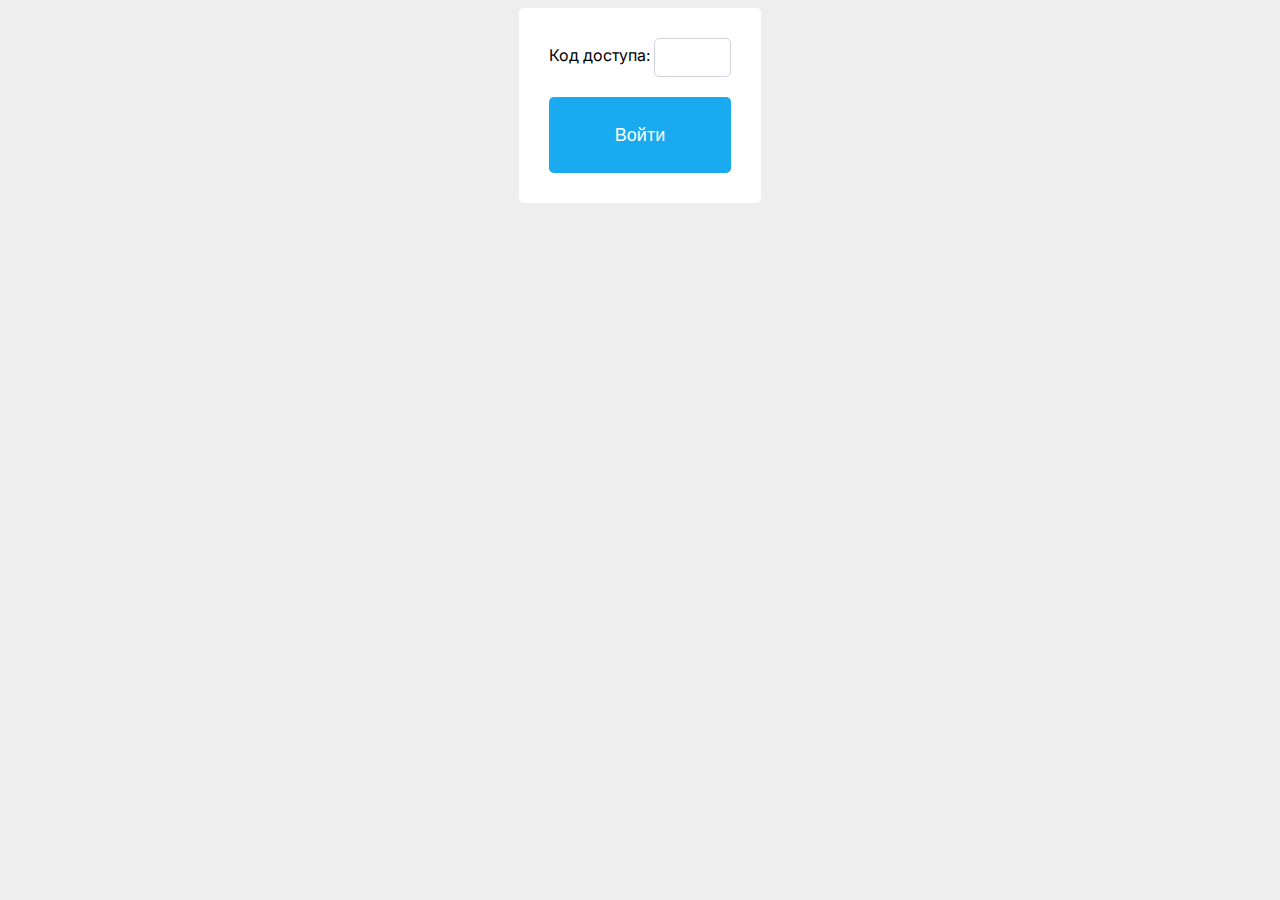
<file: index.html>
<!doctype html>
<html>
<head>
<meta charset="utf-8">
<title>Авторизация</title>
<link href="style.css" rel="stylesheet" type="text/css">
	
	<script src ="https://cdnjs.cloudflare.com/ajax/libs/jquery/1.11.2/jquery.min.js"></script> 
	<script>
	$( document ).ready(function() {
  $('#dif_name_t').click(function(){ 
    $('#dif_name').trigger('click');
  });
});
	</script>
	
	<script language="javascript">
function pasuser(form) { 
if (form.id.value=="Сочи") { location="https://fperevody.github.io/page.html" } 
else { alert("Код доступа неверный.") } 
} 
</script>
<form name="login">
Код доступа: <input name="id" size="6" type="text">
	<br>
	<br>
	
<input value="Войти" onclick="pasuser(this.form)" type="button" class="submit">
</form>
	
	<meta charset="utf-8" name="viewport" content="width=390, initial-scale=1.0, user-scalable=no">
	
</head>
</html>
</file>
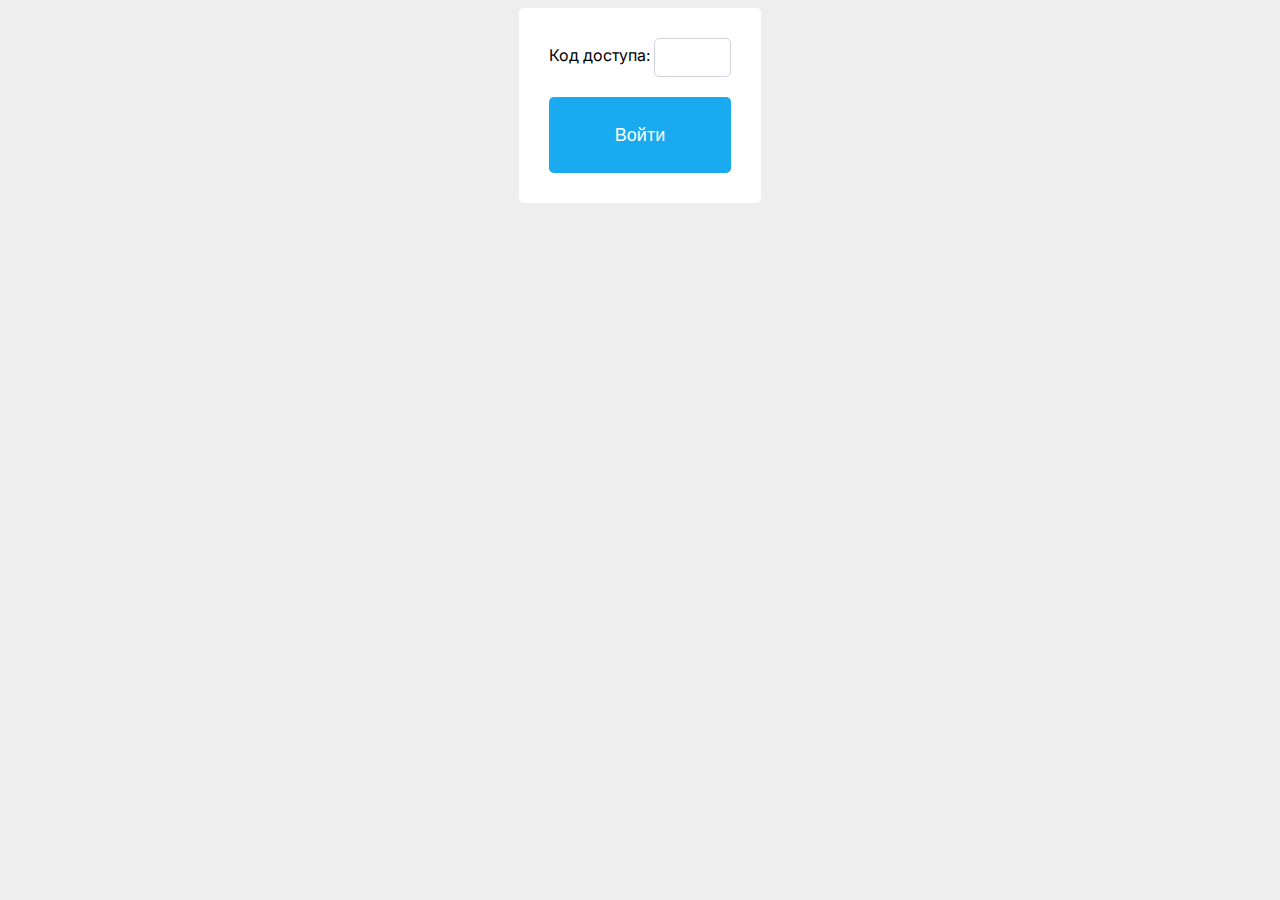
<file: pass.html>
<!doctype html>
<html>
<head>
<meta charset="utf-8">
<title>v2</title>
<link href="style.css" rel="stylesheet" type="text/css">
	
	<script src ="https://cdnjs.cloudflare.com/ajax/libs/jquery/1.11.2/jquery.min.js"></script> 
	<script>
	$( document ).ready(function() {
  $('#dif_name_t').click(function(){ 
    $('#dif_name').trigger('click');
  });
});
	</script>
	
	<script language="javascript">
function pasuser(form) { 
if (form.id.value=="Сочи") { location="https://fperevody.github.io/" } 
else { alert("Код доступа неверный.") } 
} 
</script>
<form name="login">
Код доступа: <input name="id" size="6" type="text">
	<br>
	<br>
	
<input value="Войти" onclick="pasuser(this.form)" type="button" class="submit">
</form>
	
	<meta charset="utf-8" name="viewport" content="width=390, initial-scale=1.0, user-scalable=no">
	
</head>
</html>
</file>
<file: style.css>
/*!
 * Bootstrap v3.3.7 (http://getbootstrap.com)
 * Copyright 2011-2016 Twitter, Inc.
 * Licensed under MIT (https://github.com/twbs/bootstrap/blob/master/LICENSE)
 */
/*! normalize.css v3.0.3 | MIT License | github.com/necolas/normalize.css */
@import url('https://fonts.googleapis.com/css2?family=Inter:wght@200;400;800&display=swap');


*{
	box-sizing: border-box;
}

body {
	font-family: 'Inter';
	height: 100;
	background: #EEEEEE;
	display: flex;
	align-items: center;
	justify-content: center;
}

form {
	background: white;
	padding: 30px;
	border-radius: 5px;
}

.form-element {
	display: flex;
	flex-direction: column;
	margin-bottom: 30px;
	
}

.form-element span {
	margin-bottom: 6px;
	
}

input, textarea {
border: 1px solid #d0d2e2;
line-height: 2;
	padding: 5px;
	border-radius: 5px;
}

.radio-buttons label {
margin-bottom: 10px;
cursor: pointer;
	
}

.other {
border: 1px solid #d0d2e2;
line-height: 1;
	padding: 5px;
	border-radius: 5px;
}

.submit {
width: 100%;
padding: 20px;
color: white;
background: #1aaaef;
border-radius: 5px;
	border: none;
	font-size: 18px;
	cursor: pointer;
	 
}

input::-webkit-outer-spin-button,
      input::-webkit-inner-spin-button {
        display: none;
      }
</file>
